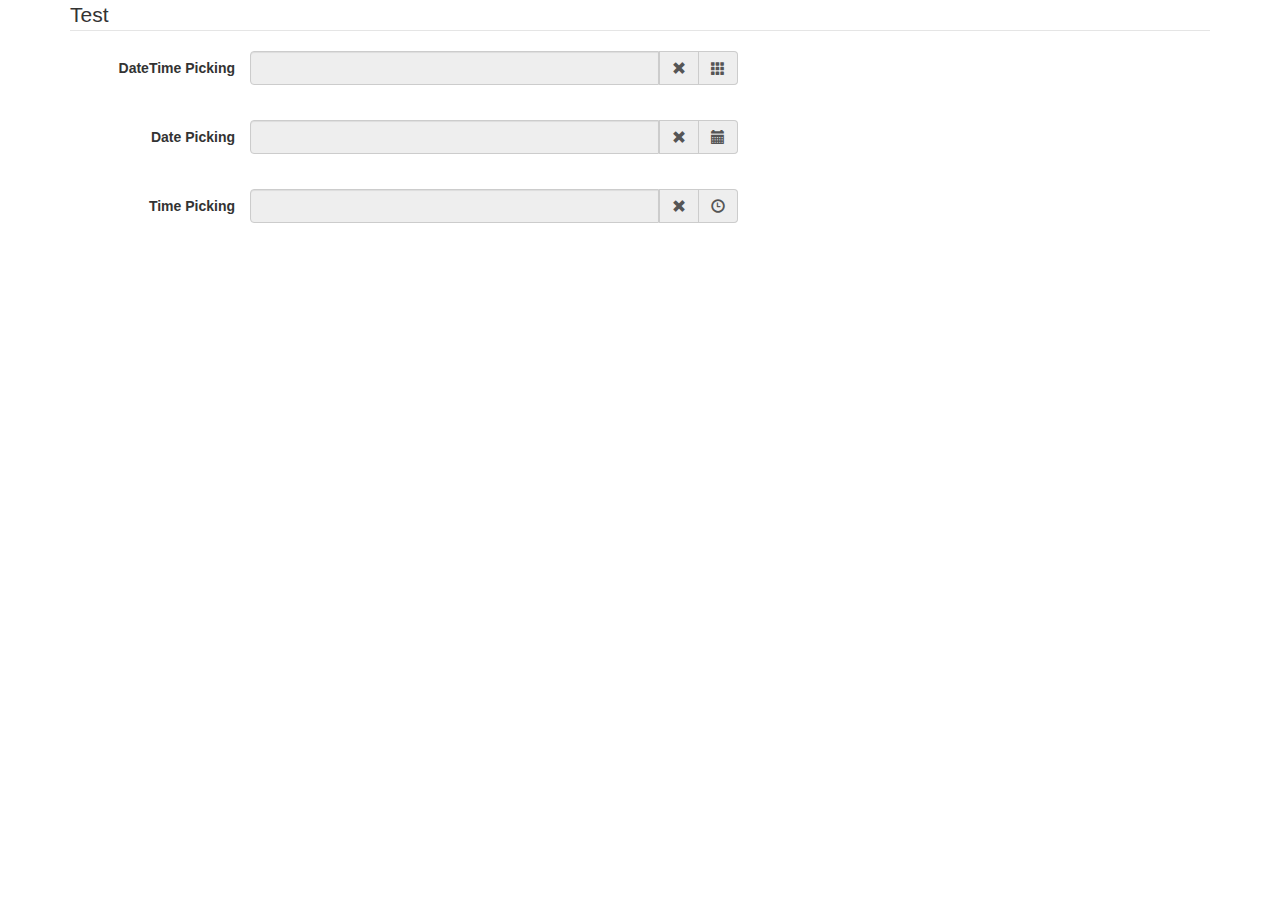
<file: time.html>
<!DOCTYPE html>
<html>
<head>
    <title></title>
    <link href="./bootstrap/css/bootstrap.min.css" rel="stylesheet" media="screen">
    <link href="./bootstrap/css/bootstrap-datetimepicker.min.css" rel="stylesheet" media="screen">
</head>

<body>
<div class="container">
    <form action="" class="form-horizontal"  role="form">
        <fieldset>
            <legend>Test</legend>
            <div class="form-group">
                <label for="dtp_input1" class="col-md-2 control-label">DateTime Picking</label>
                <div class="input-group date form_datetime col-md-5" data-date="1979-09-16T05:25:07Z" data-date-format="dd MM yyyy - HH:ii p" data-link-field="dtp_input1">
                    <input class="form-control" size="16" type="text" value="" readonly>
                    <span class="input-group-addon"><span class="glyphicon glyphicon-remove"></span></span>
					<span class="input-group-addon"><span class="glyphicon glyphicon-th"></span></span>
                </div>
				<input type="hidden" id="dtp_input1" value="" /><br/>
            </div>
			<div class="form-group">
                <label for="dtp_input2" class="col-md-2 control-label">Date Picking</label>
                <div class="input-group date form_date col-md-5" data-date="" data-date-format="dd MM yyyy" data-link-field="dtp_input2" data-link-format="yyyy-mm-dd">
                    <input class="form-control" size="16" type="text" value="" readonly>
                    <span class="input-group-addon"><span class="glyphicon glyphicon-remove"></span></span>
					<span class="input-group-addon"><span class="glyphicon glyphicon-calendar"></span></span>
                </div>
				<input type="hidden" id="dtp_input2" value="" /><br/>
            </div>
			<div class="form-group">
                <label for="dtp_input3" class="col-md-2 control-label">Time Picking</label>
                <div class="input-group date form_time col-md-5" data-date="" data-date-format="hh:ii" data-link-field="dtp_input3" data-link-format="hh:ii">
                    <input class="form-control" size="16" type="text" value="" readonly>
                    <span class="input-group-addon"><span class="glyphicon glyphicon-remove"></span></span>
					<span class="input-group-addon"><span class="glyphicon glyphicon-time"></span></span>
                </div>
				<input type="hidden" id="dtp_input3" value="" /><br/>
            </div>
        </fieldset>
    </form>
</div>

<script type="text/javascript" src="./js/jquery-1.8.3.min.js" charset="UTF-8"></script>
<script type="text/javascript" src="./bootstrap/js/bootstrap.min.js"></script>
<script type="text/javascript" src="./bootstrap/js/bootstrap-datetimepicker.js" charset="UTF-8"></script>
<script type="text/javascript" src="./bootstrap/js/locales/bootstrap-datetimepicker.zh-CN.js" charset="UTF-8"></script>
<script type="text/javascript">
    $('.form_datetime').datetimepicker({
        language:  'zh-CN',
        weekStart: 1,
        todayBtn:  1,
		autoclose: 1,
		todayHighlight: 1,
		startView: 2,
		forceParse: 0,
        showMeridian: 1
    });
	$('.form_date').datetimepicker({
        language:  'zh-CN',
        weekStart: 1,
        todayBtn:  1,
		autoclose: 1,
		todayHighlight: 1,
		startView: 2,
		minView: 2,
		forceParse: 0
    });
	$('.form_time').datetimepicker({
        language:  'zh-CN',
        weekStart: 1,
        todayBtn:  1,
		autoclose: 1,
		todayHighlight: 1,
		startView: 1,
		minView: 0,
		maxView: 1,
		forceParse: 0
    });
</script>

</body>
</html>
</file>
